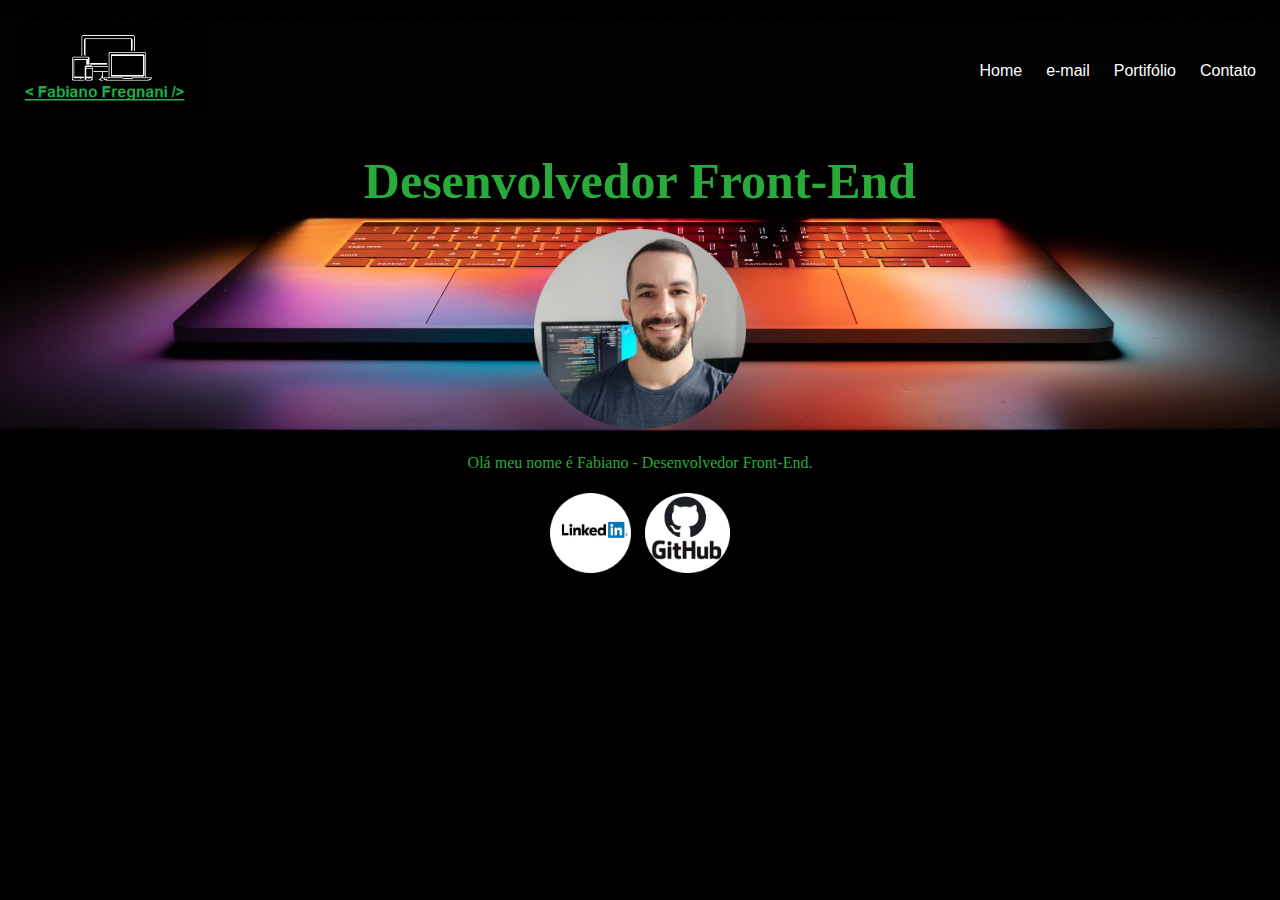
<file: index.html>
<!DOCTYPE html>
<html>

<!DOCTYPE html>
<html lang="pt-br">

<head>
  <meta charset="UTF-8">
  <meta http-equiv="X-UA-Compatible" content="IE=edge">
  <meta name="viewport" content="width=device-width, initial-scale=1.0">
  <title>Fabiano Fregnani</title>
  <link rel="stylesheet" href="style.css">
</head>

<body>
  <header id="header">
    <a href="https://www.instagram.com/fabiano_fregnani/"target='_blank'><img src="imagens/logo.png" alt="logo" class="logo"></a>
    <nav id="nav">
      <button aria-label="Abrir Menu" id="btn-mobile" aria-haspopup="true" aria-controls="menu"
        aria-expanded="false">Menu
        <span id="hamburger"></span>
      </button>
      <ul id="menu" role="menu">
        <li><a href="https://www.fabianofregnani.cf/">Home</a></li>
        <li><a href="mailto:fabianofregnani@hotmail.com">e-mail</a></li>
        <li><a href="portifolio.html">Portifólio</a></li>
        <li><a href="https://contate.me/front-End" target="_blank" rel="whatsap">Contato</a></li>
      </ul>
    </nav>
  </header>

  <section id="section">
    <h1 class="f" onmouseover="mouse(this)" onmouseout="mouseout(this)">Desenvolvedor Front-End</h1>
    <img src="imagens/fabiano.png" alt="perfil" class="perfil">
    <p> Olá meu nome é Fabiano - Desenvolvedor Front-End. </p>
    <a href="https://www.linkedin.com/in/fabiano-fregnani-8984051a7/" target="_blank"><img src="imagens/likedi.png"
        alt="linkedin" class="link"></a> <a href="https://github.com/fregnani123" target="_blank"><img
        src="imagens/github.png" alt="github" class="git"></a>
  </section>


  <!--<div class="ns">
    <h1 id="d"></h1>
  
    <button onclick="sortear()">Sortear</button>
  </div> -->

  <script src="./script.js"></script>

</body>

</html>
</file>
<file: style.css>
body,
ul {
  margin: 0px;
  padding: 0px;
}

body{background-size: cover;background-repeat: no-repeat;background-color: #000000;background-image: url(imagens/novacapa.jpg);background-position: center center;}

.logo { height: 90px;}

  .link {height: 80px; padding-right: 5px;}
  .git {height: 80px;padding-left:5px ;}

button {display: flex; margin: auto; padding: 20px;background-color: rgb(255, 255, 255);color: rgb(255, 255, 255); font-size:15px;}

.f {margin-top: 30px;text-align: center;font-size: 50px;;color: rgb(255, 255, 255); color: rgb(41, 170, 58);background-color: #000000;}

#section {text-align: center;color: white;}

P {padding: 5px;background-color: #000000;color: rgb(41,170,58);}

.perfil {height: 200px; margin-top: -15px;font-family: 'Courier New', Courier, monospace;}

a {
  color: rgb(255, 255, 255);
  text-decoration: none;
  font-family: sans-serif;
}

a:hover {border-radius: 5px;
  background: rgba(255, 255, 255, 0.029);
}
 
#header {margin-top: 20px;
  height: 70px;
  padding: 1rem;
  display: flex;
  align-items: center;
  justify-content: space-between;
  background: #020202;
}

#menu { 
  display: flex;
  list-style: none;
  gap: 0.5rem;
}

#menu a {
  display: block;
  padding: 0.5rem;
}

#btn-mobile {
  display: none;
}

@media (max-width: 600px) {
  #menu {
    display: block;
    position: absolute;
    width:100% ;
    top: 80;
    right: 0px;
    background: #000000;
    transition: 0.6s;
    z-index: 1000;
    height: 0;
    visibility: hidden;
    overflow-y: hidden;
  }
  #nav.active #menu {
    height: calc(100vh - 122px);
    visibility: visible;
    overflow-y: auto;
  }
  #menu a {
    padding: 1rem 0;
    margin: 0 1rem;
    border-bottom: 2px solid rgba(0, 0, 0, 0.055);
  }
  #btn-mobile {color: #ffffff;
    display: flex;
    padding: 42px 1rem;
    font-size: 1rem;
    border: none;
    background: none;
    cursor: pointer;
    gap: 0.5rem;
  }
  #hamburger { color: #ffffff;
    border-top: 2px solid;
    width: 20px;
  }
  #hamburger::after,
  #hamburger::before {
    content: '';
    display: block;
    width: 20px;
    height: 2px;
    background: currentColor;
    margin-top: 5px;
    transition: 0.3s;
    position: relative;
  }
  #nav.active #hamburger {
    border-top-color: transparent;
  }
  #nav.active #hamburger::before {
    transform: rotate(135deg);
  }
  #nav.active #hamburger::after {
    transform: rotate(-135deg);
    top: -7px;
  }
}
</file>
